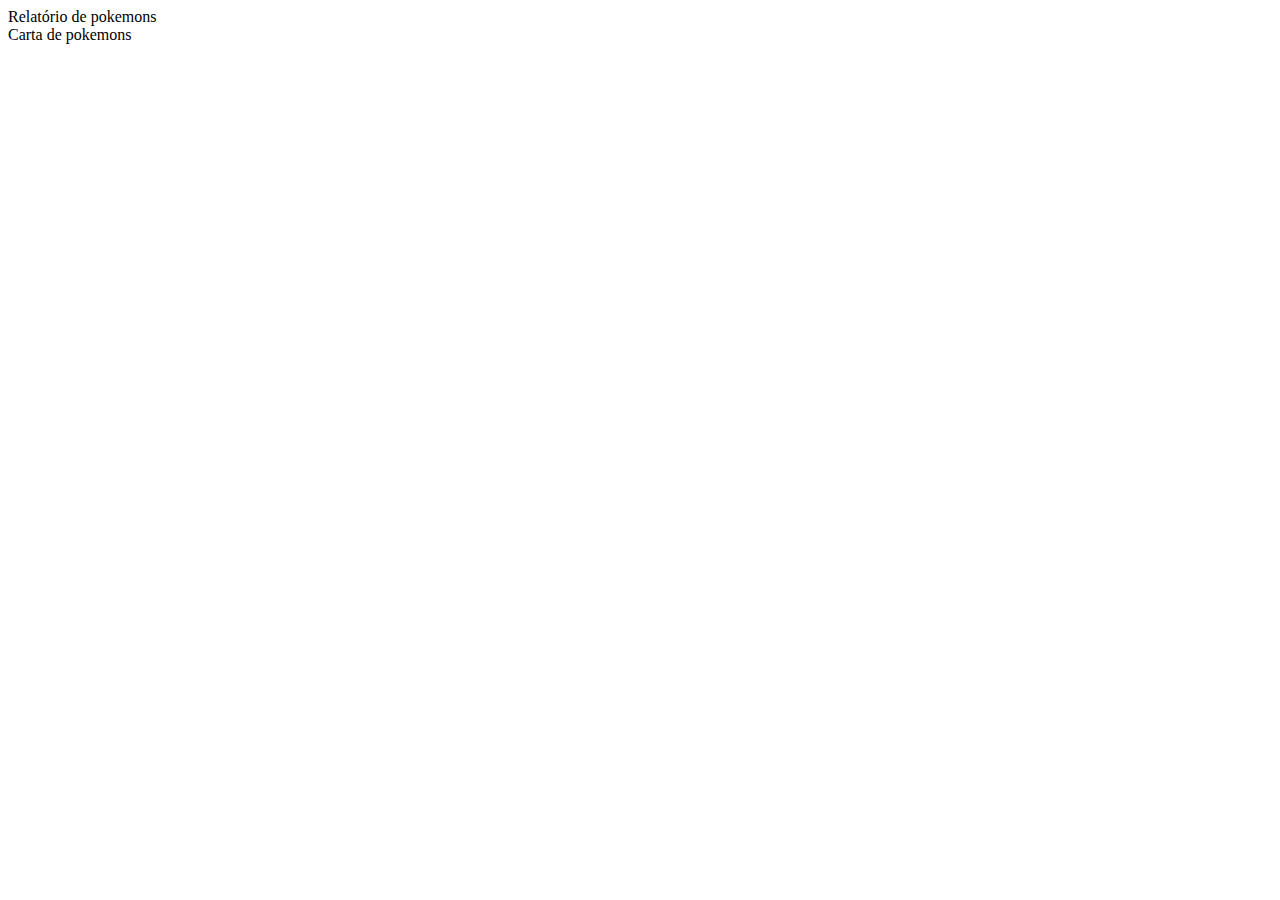
<file: relatorio-pokemon-web/src/main/resources/templates/index.html>
<!DOCTYPE html>
<html lang="pt" xmlns="http://www.w3.org/1999/xhtml" xmlns:th="http://www.thymeleaf.org">

<head>
	<title>Pokémon GO</title>
	<meta charset="UTF-8">
	<meta charset="UTF-8" />
	<meta http-equiv="X-UA-Compatible" content="IE=edge" />
	<meta name="viewport" content="width=device-width, initial-scale=1, shrink-to-fit=no" />
	<link rel="stylesheet" type="text/css" th:href="@{/css/index.css}">
</head>

<body>
	<div>
		<a th:href="@{/relatorio}">Relatório de pokemons</a>
	</div>
	<div>
		<a th:href="@{/carta}">Carta de pokemons</a>
	</div>

	<div class="pikachu_background">
		<div class="eye-closed eye-left">
		</div>
		<div class="eye-closed eye-right">
		</div>
	</div>

</body>

</html>
</file>
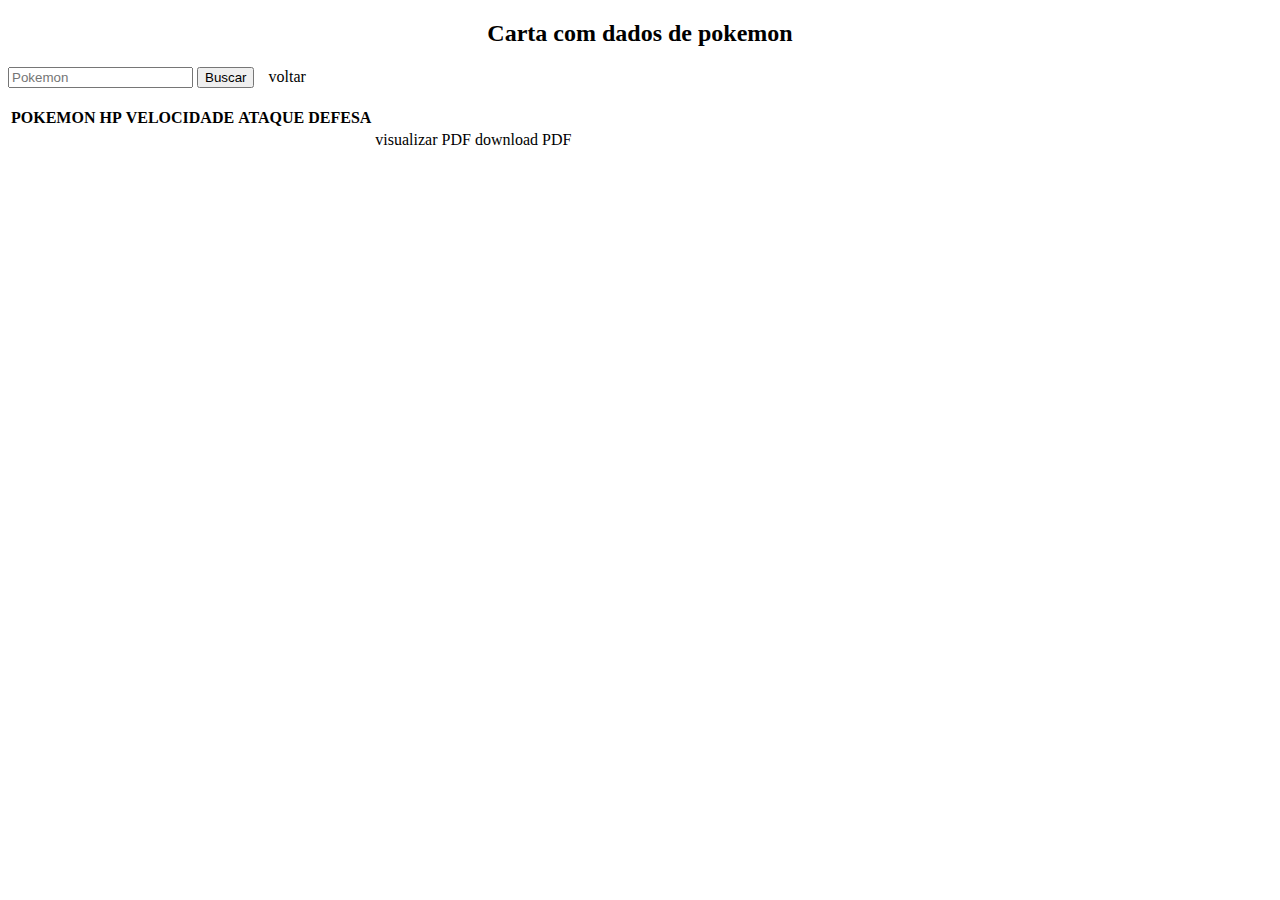
<file: relatorio-pokemon-web/src/main/resources/templates/carta.html>
<!DOCTYPE html>
<html lang="pt" xmlns="http://www.w3.org/1999/xhtml" xmlns:th="http://www.thymeleaf.org">

<head>
	<title>Pokemon Card</title>
	<meta charset="UTF-8" />
	<meta http-equiv="X-UA-Compatible" content="IE=edge" />
	<meta name="viewport" content="width=device-width, initial-scale=1, shrink-to-fit=no" />
	<link rel="stylesheet" type="text/css" th:href="@{/css/styles.css}">
</head>

<body class="container">


	<h2 style="text-align: center;">Carta com dados de pokemon</h2>
	<form th:action="@{/carta/pokemons}" method="get">
		<input type="text" id="nome" name="nome" placeholder="Pokemon">
		<button type="submit" class="btn-buscar">Buscar</button>
		<a th:href="@{/}" style="margin-left: 10px;">voltar</a>
	</form>

	<br>

	<table>
		<thead th:if="${not #lists.isEmpty(pokemons)}">
			<th>POKEMON</th>
			<th>HP</th>
			<th>VELOCIDADE</th>
			<th>ATAQUE</th>
			<th>DEFESA</th>
			<th></th>
		</thead>
		<tbody>
			<tr th:each="f : ${pokemons}">
				<td th:text="${f.get('nome')}" align="left"></td>
				<td th:text="${f.get('hp')}" align="center"></td>
				<td th:text="${f.get('velocidade')}" align="center"></td>
				<td th:text="${f.get('ataque')}" align="center"></td>
				<td th:text="${f.get('defesa')}" align="center"></td>
				<td align="center" class="highlight">
					<a th:href="@{/carta/pokemons/card/pdf/view(id=${f.get('id')})}">visualizar PDF</a>
					<a th:href="@{/carta/pokemons/card/pdf/download(id=${f.get('id')})}">download PDF</a>
				</td>
			</tr>
		</tbody>

	</table>

	<div class="pikachu_background">
		<div class="eye eye-left">
			<div class="eye-inner"></div>
		</div>
		<div class="eye eye-right">
			<div class="eye-inner"></div>
		</div>
	</div>

	<script>
		const container = document.querySelector('.container');
		container.addEventListener('mousemove', (e) => {
			const eyes = document.querySelectorAll('.eye');
			[].forEach.call(eyes, function (eye) {
				// Get the mouse position on the horizontal axis
				let mouseX = eye.getBoundingClientRect().right;
				// If it's the left eye we need the left offset instead the right
				if (eye.classList.contains('eye-left')) {
					mouseX = eye.getBoundingClientRect().left;
				}
				// Now we also need the vertical offset
				let mouseY = eye.getBoundingClientRect().top;
				// Now, we are going to calculate the radian value of the offset between the mouse and the eye
				let radianDegrees = Math.atan2(e.pageX - mouseX, e.pageY - mouseY);
				// Let's convert this into a degree-based value so we can use it in CSS
				let rotationDegrees = radianDegrees * (180 / Math.PI) * -1 + 180;
				// Now, all we have to do is add this degree to our eye!
				eye.style.transform = `rotate(${rotationDegrees}deg)`;
			});
		});		
	</script>

</body>

</html>
</file>
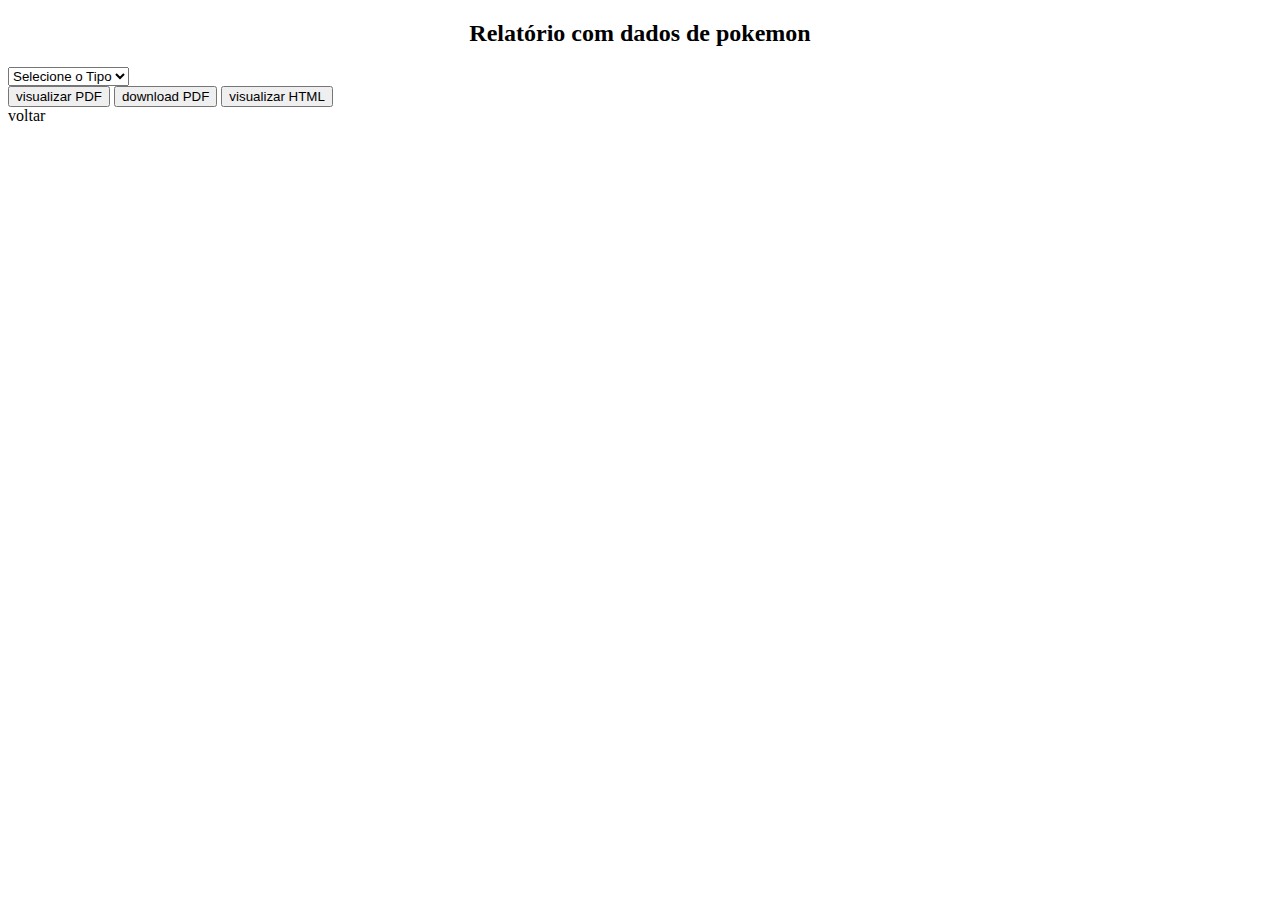
<file: relatorio-pokemon-web/src/main/resources/templates/relatorio.html>
<!DOCTYPE html>
<html lang="pt" xmlns="http://www.w3.org/1999/xhtml" xmlns:th="http://www.thymeleaf.org">

<head>
	<title>Pokemon Relatório</title>
	<meta charset="UTF-8" />
	<meta http-equiv="X-UA-Compatible" content="IE=edge" />
	<meta name="viewport" content="width=device-width, initial-scale=1, shrink-to-fit=no" />
	<link rel="stylesheet" type="text/css" th:href="@{/css/styles.css}">
</head>

<body class="container">


	<h2 style="text-align: center;">Relatório com dados de pokemon</h2>

	<form method="get">
		<select id="tipo" name="tipo">
			<option value="">Selecione o Tipo</option>
			<option th:each="tipo : ${tipos}" th:value="${tipo}" th:text="${tipo}">Todos tipos</option>
		</select>
		<div>
			<button type="submit" class="btn-pdf-view" th:formaction="@{/pokemons/pdf/view}">visualizar PDF</button>
			<button type="submit" class="btn-pdf-download" th:formaction="@{/pokemons/pdf/download}">download PDF</button>
			<button type="submit" class="btn-html-view" th:formaction="@{/pokemons/html}">visualizar HTML</button>
		</div>
	</form>

	<div>
		<a th:href="@{/}">voltar</a>
	</div>

	<div class="pikachu_background">
		<div class="eye eye-left">
			<div class="eye-inner"></div>
		</div>
		<div class="eye eye-right">
			<div class="eye-inner"></div>
		</div>
	</div>

	<script>
		const container = document.querySelector('.container');
		container.addEventListener('mousemove', (e) => {
			const eyes = document.querySelectorAll('.eye');
			[].forEach.call(eyes, function (eye) {
				// Get the mouse position on the horizontal axis
				let mouseX = eye.getBoundingClientRect().right;
				// If it's the left eye we need the left offset instead the right
				if (eye.classList.contains('eye-left')) {
					mouseX = eye.getBoundingClientRect().left;
				}
				// Now we also need the vertical offset
				let mouseY = eye.getBoundingClientRect().top;
				// Now, we are going to calculate the radian value of the offset between the mouse and the eye
				let radianDegrees = Math.atan2(e.pageX - mouseX, e.pageY - mouseY);
				// Let's convert this into a degree-based value so we can use it in CSS
				let rotationDegrees = radianDegrees * (180 / Math.PI) * -1 + 180;
				// Now, all we have to do is add this degree to our eye!
				eye.style.transform = `rotate(${rotationDegrees}deg)`;
			});
		});		
	</script>

</body>

</html>
</file>
